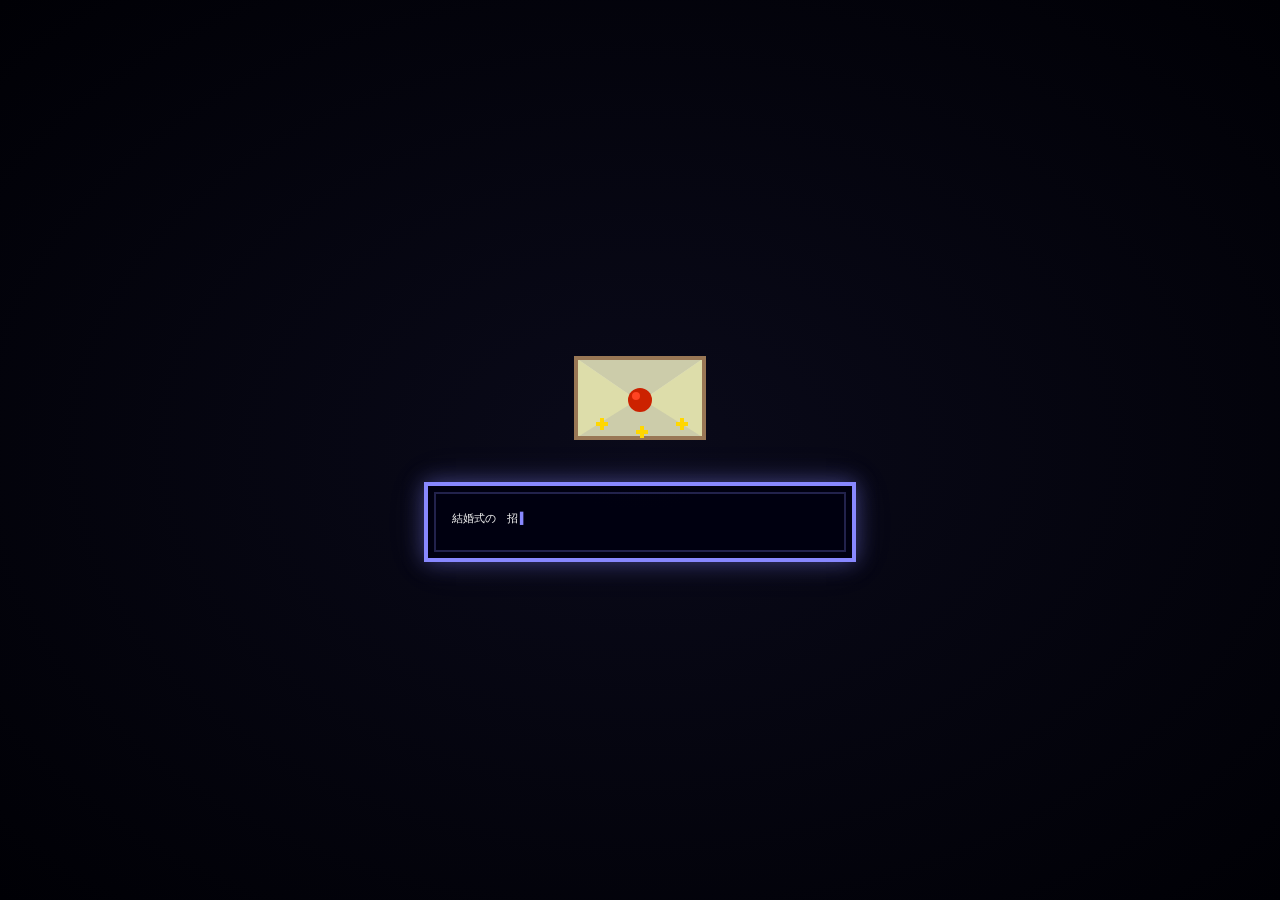
<file: index.html>
<!DOCTYPE html>
<html lang="ja">
<head>
  <meta charset="UTF-8">
  <meta name="viewport" content="width=device-width, initial-scale=1.0">
  <title>TOMOYA &amp; SAYAKA WEDDING 2026</title>
  <link rel="preconnect" href="https://fonts.googleapis.com">
  <link rel="preconnect" href="https://fonts.gstatic.com" crossorigin>
  <link href="https://fonts.googleapis.com/css2?family=Press+Start+2P&display=swap" rel="stylesheet">
  <link rel="stylesheet" href="style.css">
</head>
<body>

  <!-- ===== Loading Screen ===== -->
  <div id="loading-overlay" class="hidden">
    <div class="loading-inner">
      <canvas id="loading-canvas" width="180" height="100"></canvas>
      <div class="loading-title-wrap">
        <span class="loading-title">NOW LOADING</span><span id="loading-dots" class="loading-dots"></span>
      </div>
      <div class="loading-bar-wrap">
        <div class="loading-bar">
          <div id="loading-bar-fill" class="loading-bar-fill"></div>
        </div>
        <span id="loading-percent" class="loading-percent">0%</span>
      </div>
      <div id="loading-msg" class="loading-msg">冒険の準備中...</div>
    </div>
  </div>

  <!-- ===== Opening Overlay ===== -->
  <div id="opening-overlay">
    <div class="opening-inner">
      <canvas id="envelope-canvas" width="160" height="120"></canvas>
      <div id="opening-message-box" class="rpg-message-box opening-msg-box">
        <span id="opening-text"></span><span class="rpg-cursor blink">▌</span>
      </div>
      <button id="open-btn" class="rpg-button hidden" onclick="openInvitation()">
        ▶&nbsp;開封する
      </button>
    </div>
  </div>

  <!-- ===== Main Content ===== -->
  <main id="main-content" class="hidden">

    <!-- Section 1: Title Screen -->
    <section id="title-section">
      <canvas id="title-canvas"></canvas>
      <div class="title-overlay">
        <div class="title-text-block">
          <p class="title-sub">- WEDDING INVITATION -</p>
          <h1 class="title-main">TOMOYA<br><span class="title-amp">&amp;</span><br>SAYAKA</h1>
          <p class="title-date">2026 . 11 . 02</p>
        </div>
        <div class="scroll-hint blink-slow">▼ SCROLL DOWN ▼</div>
      </div>
      <button id="hint-btn" class="hint-btn" aria-label="ヒントを見る">🍀</button>
      <div id="hint-toast" class="hint-toast hidden">
        <div class="rpg-message-box hint-msg-box">
          <span class="hint-face">❓</span>
          <p class="hint-text">なんか気になる鳥居が...<br>5回タップすると<br>何かが起こるかも！？</p>
        </div>
      </div>
    </section>

    <!-- Section 2: Story / Message -->
    <section id="story-section">
      <div class="pixel-grid-bg"></div>
      <div class="story-inner">
        <div class="story-messages">
          <div class="rpg-message-box story-box scroll-reveal" data-delay="0">
            <div class="message-face">💬</div>
            <p id="story-text-1" class="story-text"></p>
            <span class="rpg-cursor blink hidden" id="cur1">▌</span>
          </div>
          <div class="rpg-message-box story-box scroll-reveal" data-delay="200">
            <div class="message-face">💬</div>
            <p id="story-text-2" class="story-text"></p>
            <span class="rpg-cursor blink hidden" id="cur2">▌</span>
          </div>
        </div>
      </div>
    </section>

    <!-- Section 3: Character Profiles -->
    <section id="characters-section">
      <h2 class="section-title scroll-reveal">- PARTY MEMBERS -</h2>
      <div class="characters-grid">

        <!-- Tomoya -->
        <div class="rpg-status-window scroll-reveal" data-delay="0">
          <div class="status-header">
            <span class="status-icon">♥</span> 新郎
          </div>
          <div class="status-body">
            <div class="sprite-area">
              <canvas id="tomoya-canvas" width="128" height="176"></canvas>
            </div>
            <div class="status-info">
              <div class="status-row">
                <span class="label">NAME</span>
                <span class="value kana">はら ともや</span>
              </div>
              <div class="status-row">
                <span class="label">LEVEL</span>
                <span class="value" id="tomoya-level">??</span>
              </div>
              <div class="status-bar-row">
                <span class="label">HP</span>
                <div class="stat-bar-wrap">
                  <div class="stat-bar" data-value="100">
                    <div class="stat-bar-fill hp-fill" style="width:0%"></div>
                  </div>
                  <span class="stat-val">210/210</span>
                </div>
              </div>
              <div class="status-bar-row">
                <span class="label">MP</span>
                <div class="stat-bar-wrap">
                  <div class="stat-bar" data-value="100">
                    <div class="stat-bar-fill mp-fill" style="width:0%"></div>
                  </div>
                  <span class="stat-val">100/100</span>
                </div>
              </div>
            </div>
          </div>
          <div class="status-footer">
            <div class="status-row2"><span class="label">CLASS</span><span class="value">広島の勇者</span></div>
            <div class="status-row2"><span class="label">FROM</span><span class="value">広島県</span></div>
            <div class="status-row2"><span class="label">BIRTHDAY</span><span class="value">2000.03.12</span></div>
            <div class="status-row2"><span class="label">FAV.FOOD</span><span class="value">さやかの手料理</span></div>
          </div>
        </div>

        <!-- Sayaka -->
        <div class="rpg-status-window scroll-reveal" data-delay="150">
          <div class="status-header">
            <span class="status-icon">♥</span> 新婦
          </div>
          <div class="status-body">
            <div class="sprite-area">
              <canvas id="sayaka-canvas" width="128" height="176"></canvas>
            </div>
            <div class="status-info">
              <div class="status-row">
                <span class="label">NAME</span>
                <span class="value kana">いけえ さやか</span>
              </div>
              <div class="status-row">
                <span class="label">LEVEL</span>
                <span class="value" id="sayaka-level">??</span>
              </div>
              <div class="status-bar-row">
                <span class="label">HP</span>
                <div class="stat-bar-wrap">
                  <div class="stat-bar" data-value="100">
                    <div class="stat-bar-fill hp-fill" style="width:0%"></div>
                  </div>
                  <span class="stat-val">190/190</span>
                </div>
              </div>
              <div class="status-bar-row">
                <span class="label">MP</span>
                <div class="stat-bar-wrap">
                  <div class="stat-bar" data-value="100">
                    <div class="stat-bar-fill mp-fill" style="width:0%"></div>
                  </div>
                  <span class="stat-val">120/120</span>
                </div>
              </div>
            </div>
          </div>
          <div class="status-footer">
            <div class="status-row2"><span class="label">CLASS</span><span class="value">鹿児島の魔法使い</span></div>
            <div class="status-row2"><span class="label">FROM</span><span class="value">鹿児島県</span></div>
            <div class="status-row2"><span class="label">BIRTHDAY</span><span class="value">1998.09.19</span></div>
            <div class="status-row2"><span class="label">FAV.FOOD</span><span class="value">牡蠣</span></div>
          </div>
        </div>

      </div>
    </section>

    <!-- Section 4: Wedding Information -->
    <section id="info-section">
      <h2 class="section-title scroll-reveal">- QUEST DETAILS -</h2>
      <div class="info-grid">

        <!-- Date/Time -->
        <div class="rpg-info-window scroll-reveal" data-delay="0">
          <div class="info-window-title">── QUEST DATE ──</div>
          <div class="info-window-body">
            <div class="info-big">2026年 11月 2日</div>
            <div class="info-sub">月曜日</div>
            <div class="info-row"><span class="info-label">OPEN</span><span class="info-val">13:00</span></div>
            <div class="info-row"><span class="info-label">START</span><span class="info-val">14:00</span></div>
          </div>
        </div>

        <!-- Location -->
        <div class="rpg-info-window scroll-reveal" data-delay="100">
          <div class="info-window-title">── LOCATION ──</div>
          <div class="info-window-body">
            <div class="info-big">広島・宮島本土</div>
            <div class="info-sub">廿日市市</div>
            <a href="YOUR_GOOGLE_MAP_URL" target="_blank" class="rpg-button map-btn" rel="noopener noreferrer">
              ▶ MAP を開く
            </a>
          </div>
        </div>

        <!-- Countdown -->
        <div class="rpg-info-window countdown-window scroll-reveal" data-delay="200">
          <div class="info-window-title">── NEXT EVENT ──</div>
          <div class="info-window-body">
            <div class="countdown-star">★ Wedding Day ★</div>
            <div class="countdown-display">
              <div class="countdown-unit">
                <span id="cd-days" class="cd-num">---</span>
                <span class="cd-label">日</span>
              </div>
              <div class="countdown-unit">
                <span id="cd-hours" class="cd-num">--</span>
                <span class="cd-label">時間</span>
              </div>
              <div class="countdown-unit">
                <span id="cd-mins" class="cd-num">--</span>
                <span class="cd-label">分</span>
              </div>
              <div class="countdown-unit">
                <span id="cd-secs" class="cd-num">--</span>
                <span class="cd-label">秒</span>
              </div>
            </div>
            <div class="countdown-progress-wrap">
              <div class="countdown-progress-bar">
                <div id="cd-progress" class="countdown-progress-fill"></div>
              </div>
            </div>
          </div>
        </div>

      </div>
    </section>

    <!-- Section 5: RSVP -->
    <section id="rsvp-section">
      <div class="rsvp-inner scroll-reveal">
        <div class="rpg-message-box rsvp-box">
          <div class="rsvp-title">── QUEST: 出欠確認 ──</div>
          <p class="rsvp-msg">新たな冒険に<br>参加しますか？</p>
          <div class="rsvp-buttons">
            <a href="YOUR_GOOGLE_FORM_URL" target="_blank" class="rpg-button rsvp-yes" rel="noopener noreferrer">
              ▶ 出欠を回答する
            </a>
            <button class="rpg-button rsvp-no" onclick="showMaybe()">
              　後で決める
            </button>
          </div>
          <p id="rsvp-maybe-msg" class="rsvp-maybe hidden">
            …それでも、いつか一緒に冒険しましょう！
          </p>
        </div>
      </div>
    </section>

    <!-- Section 6: Scene (character & torii animation) -->
    <section id="scene-section">
      <div class="pixel-grid-bg"></div>
      <div class="scene-inner">
        <canvas id="story-canvas" width="400" height="160"></canvas>
      </div>
    </section>

    <!-- Footer -->
    <footer>
      <p class="footer-text">TOMOYA &amp; SAYAKA</p>
      <p class="footer-sub">WEDDING 2026.11.02</p>
      <p class="footer-credit">Made with ♥ in Hiroshima</p>
    </footer>

  </main>

  <!-- ===== Easter Egg Overlay ===== -->
  <div id="easter-egg-overlay" class="hidden">
    <div class="easter-egg-inner">
      <div class="rpg-message-box easter-msg-box">
        <p class="easter-exclaim">！</p>
        <p id="easter-text"></p>
        <span class="rpg-cursor blink">▌</span>
      </div>
      <canvas id="yuki-canvas" width="192" height="192"></canvas>
      <div class="rpg-message-box yuki-info-box">
        <p class="yuki-name">ユキ</p>
        <p class="yuki-desc">新婦の実家の<br>白い柴犬</p>
      </div>
      <button class="rpg-button" onclick="closeEasterEgg()">▶ 閉じる</button>
    </div>
  </div>

  <script src="script.js"></script>
</body>
</html>
</file>
<file: style.css>
/* ===================================================
   TOMOYA & SAYAKA WEDDING - Pixel Miyajima RPG Style
   =================================================== */

/* --- CSS Variables --- */
:root {
  --color-bg: #0D0D1A;
  --color-bg2: #1a1a2e;
  --color-gold: #FFD700;
  --color-gold-dark: #CC9900;
  --color-torii: #CC2200;
  --color-torii-dark: #991100;
  --color-water-deep: #003366;
  --color-water-mid: #0055AA;
  --color-water-light: #0077CC;
  --color-sky-dawn: #FF6B35;
  --color-sky-mid: #FF9F45;
  --color-sky-top: #1a0a2e;
  --color-white: #F8F8F8;
  --color-text: #FFFFFF;
  --color-ui-border: #8888FF;
  --color-ui-bg: rgba(0, 0, 16, 0.95);
  --font-pixel: 'Press Start 2P', monospace;
}

/* --- Reset & Base --- */
*, *::before, *::after {
  box-sizing: border-box;
  margin: 0;
  padding: 0;
}

html {
  scroll-behavior: smooth;
}

body {
  background: var(--color-bg);
  color: var(--color-text);
  font-family: var(--font-pixel);
  overflow-x: hidden;
  image-rendering: pixelated;
  image-rendering: crisp-edges;
}

.hidden {
  display: none !important;
}

/* ===================================================
   Loading Screen
   =================================================== */
#loading-overlay {
  position: fixed;
  inset: 0;
  background: radial-gradient(ellipse at center, #0a0a1a 0%, #000005 100%);
  z-index: 9998;
  display: flex;
  align-items: center;
  justify-content: center;
}

.loading-inner {
  display: flex;
  flex-direction: column;
  align-items: center;
  gap: 20px;
  padding: 24px;
  max-width: 480px;
  width: 100%;
}

#loading-canvas {
  image-rendering: pixelated;
  border: 3px solid rgba(136, 136, 255, 0.25);
}

.loading-title-wrap {
  display: flex;
  align-items: baseline;
}

.loading-title {
  font-family: var(--font-pixel);
  font-size: clamp(0.55rem, 2.5vw, 0.8rem);
  color: var(--color-gold);
  letter-spacing: 0.15em;
  animation: pulse-gold 2s ease-in-out infinite;
}

.loading-dots {
  font-family: var(--font-pixel);
  font-size: clamp(0.55rem, 2.5vw, 0.8rem);
  color: var(--color-gold);
  min-width: 1.5em;
  display: inline-block;
}

.loading-bar-wrap {
  width: 100%;
  max-width: 320px;
  display: flex;
  flex-direction: column;
  gap: 8px;
  align-items: center;
}

.loading-bar {
  width: 100%;
  height: 16px;
  background: #000033;
  border: 3px solid var(--color-ui-border);
  position: relative;
  overflow: hidden;
  image-rendering: pixelated;
  box-shadow: inset 0 2px 0 rgba(0, 0, 0, 0.5), 0 0 12px rgba(136, 136, 255, 0.3);
}

.loading-bar::before {
  content: '';
  position: absolute;
  inset: 0;
  background: repeating-linear-gradient(
    90deg,
    rgba(0, 0, 0, 0.2) 0px,
    rgba(0, 0, 0, 0.2) 8px,
    transparent 8px,
    transparent 16px
  );
  z-index: 1;
  pointer-events: none;
}

.loading-bar-fill {
  height: 100%;
  width: 0%;
  background: linear-gradient(to right, #3333CC, #6666FF, #AAAAFF);
  box-shadow: 0 0 8px rgba(136, 136, 255, 0.8), inset 0 1px 0 rgba(255, 255, 255, 0.3);
  transition: width 0.1s linear;
  position: relative;
}

.loading-bar-fill::after {
  content: '';
  position: absolute;
  top: 0;
  right: 0;
  width: 4px;
  height: 100%;
  background: rgba(255, 255, 255, 0.6);
  animation: shimmer 0.4s linear infinite;
}

.loading-percent {
  font-family: var(--font-pixel);
  font-size: 0.55rem;
  color: var(--color-ui-border);
}

.loading-msg {
  font-family: var(--font-pixel);
  font-size: 0.55rem;
  color: #AAAACC;
  min-height: 1.5em;
  text-align: center;
  line-height: 1.8;
  animation: fadeIn 0.3s ease;
}

/* ===================================================
   Opening Overlay
   =================================================== */
#opening-overlay {
  position: fixed;
  inset: 0;
  background: radial-gradient(ellipse at center, #0a0a1a 0%, #000005 100%);
  z-index: 9999;
  display: flex;
  align-items: center;
  justify-content: center;
  transition: opacity 0.8s ease, transform 0.8s ease;
}

#opening-overlay.fade-out {
  opacity: 0;
  pointer-events: none;
}

.opening-inner {
  display: flex;
  flex-direction: column;
  align-items: center;
  gap: 24px;
  padding: 24px;
  max-width: 480px;
  width: 100%;
}

#envelope-canvas {
  image-rendering: pixelated;
  animation: float 3s ease-in-out infinite;
}

.opening-msg-box {
  width: 100%;
  min-height: 80px;
}

/* ===================================================
   RPG UI Components
   =================================================== */
.rpg-message-box {
  background: var(--color-ui-bg);
  border: 4px solid var(--color-ui-border);
  box-shadow:
    inset 0 0 0 2px #000010,
    0 0 20px rgba(136, 136, 255, 0.4),
    0 0 40px rgba(136, 136, 255, 0.1);
  padding: 20px 24px;
  font-family: var(--font-pixel);
  color: var(--color-white);
  position: relative;
  line-height: 2;
  font-size: 0.7rem;
}

.rpg-message-box::before {
  content: '';
  position: absolute;
  inset: 6px;
  border: 2px solid rgba(136, 136, 255, 0.25);
  pointer-events: none;
}

.rpg-status-window {
  background: linear-gradient(160deg, #000033 0%, #000018 100%);
  border: 4px solid #4444CC;
  box-shadow:
    inset 0 0 0 2px #00001a,
    0 0 24px rgba(68, 68, 204, 0.45),
    0 0 48px rgba(68, 68, 204, 0.1);
  padding: 0;
  position: relative;
  overflow: hidden;
}

.rpg-status-window::before {
  content: '';
  position: absolute;
  inset: 6px;
  border: 2px solid rgba(68, 68, 204, 0.25);
  pointer-events: none;
  z-index: 1;
}

.rpg-info-window {
  background: linear-gradient(160deg, #001122 0%, #000d1a 100%);
  border: 4px solid var(--color-gold-dark);
  box-shadow:
    inset 0 0 0 2px #000a00,
    0 0 20px rgba(255, 215, 0, 0.25),
    0 0 40px rgba(255, 215, 0, 0.08);
  padding: 0;
  position: relative;
}

.rpg-info-window::before {
  content: '';
  position: absolute;
  inset: 6px;
  border: 2px solid rgba(255, 215, 0, 0.2);
  pointer-events: none;
}

/* --- RPG Button --- */
.rpg-button {
  display: inline-block;
  background: #000033;
  border: 3px solid var(--color-ui-border);
  color: var(--color-white);
  font-family: var(--font-pixel);
  font-size: 0.6rem;
  padding: 12px 20px;
  cursor: pointer;
  text-decoration: none;
  position: relative;
  transition: all 0.15s;
  box-shadow: 0 0 12px rgba(136, 136, 255, 0.3);
  letter-spacing: 0.05em;
  animation: pulse-btn 2.5s ease-in-out infinite;
}

.rpg-button:hover {
  background: #110044;
  box-shadow: 0 0 24px rgba(136, 136, 255, 0.7);
  color: var(--color-gold);
  transform: translateY(-2px);
}

.rpg-button:active {
  transform: translateY(0);
}

/* --- RPG Cursor --- */
.rpg-cursor {
  display: inline-block;
  color: var(--color-ui-border);
  margin-left: 2px;
}

/* ===================================================
   Keyframe Animations
   =================================================== */
@keyframes blink {
  0%, 100% { opacity: 1; }
  50% { opacity: 0; }
}

@keyframes blink-slow {
  0%, 100% { opacity: 1; }
  50% { opacity: 0.2; }
}

@keyframes float {
  0%, 100% { transform: translateY(0px); }
  50% { transform: translateY(-10px); }
}

@keyframes fadeIn {
  from { opacity: 0; }
  to { opacity: 1; }
}

@keyframes slideUp {
  from { opacity: 0; transform: translateY(30px); }
  to { opacity: 1; transform: translateY(0); }
}

@keyframes shimmer {
  0% { background-position: -200% center; }
  100% { background-position: 200% center; }
}

@keyframes pulse-btn {
  0%, 100% { box-shadow: 0 0 12px rgba(136, 136, 255, 0.3); }
  50% { box-shadow: 0 0 28px rgba(136, 136, 255, 0.7); }
}

@keyframes pulse-gold {
  0%, 100% { text-shadow: 0 0 8px rgba(255, 215, 0, 0.4); }
  50% { text-shadow: 0 0 24px rgba(255, 215, 0, 0.9), 0 0 48px rgba(255, 165, 0, 0.4); }
}

@keyframes cloudMove {
  from { transform: translateX(-120px); }
  to { transform: translateX(120vw); }
}

@keyframes sparkle {
  0% { opacity: 0; transform: scale(0) rotate(0deg); }
  50% { opacity: 1; transform: scale(1.2) rotate(180deg); }
  100% { opacity: 0; transform: scale(0) rotate(360deg); }
}

@keyframes wave {
  0% { transform: translateX(0); }
  100% { transform: translateX(-50%); }
}

@keyframes titleGlow {
  0%, 100% {
    text-shadow:
      0 0 10px rgba(255, 215, 0, 0.6),
      0 0 30px rgba(255, 140, 0, 0.3);
  }
  50% {
    text-shadow:
      0 0 20px rgba(255, 215, 0, 1),
      0 0 50px rgba(255, 140, 0, 0.6),
      0 0 80px rgba(255, 80, 0, 0.3);
  }
}

@keyframes scanline {
  0% { transform: translateY(-100%); }
  100% { transform: translateY(100vh); }
}

@keyframes flash-white {
  0% { opacity: 0; }
  30% { opacity: 1; }
  100% { opacity: 0; }
}

/* ===================================================
   Opening Screen Specifics
   =================================================== */
.blink { animation: blink 0.8s step-end infinite; }
.blink-slow { animation: blink-slow 1.6s ease-in-out infinite; }

/* ===================================================
   Section 1: Title
   =================================================== */
#title-section {
  position: relative;
  width: 100%;
  height: 100vh;
  min-height: 600px;
  overflow: hidden;
  background: var(--color-sky-top);
}

#title-canvas {
  position: absolute;
  inset: 0;
  width: 100%;
  height: 100%;
  image-rendering: pixelated;
}

.title-overlay {
  position: absolute;
  inset: 0;
  display: flex;
  flex-direction: column;
  align-items: center;
  justify-content: center;
  pointer-events: none;
  padding: 20px;
}

.title-text-block {
  text-align: center;
  animation: fadeIn 1.5s ease 0.5s both;
}

.title-sub {
  font-size: 0.5rem;
  color: var(--color-gold);
  letter-spacing: 0.2em;
  margin-bottom: 16px;
  animation: pulse-gold 3s ease-in-out infinite;
}

.title-main {
  font-size: clamp(1.4rem, 5vw, 2.8rem);
  color: var(--color-white);
  line-height: 1.6;
  animation: titleGlow 3s ease-in-out infinite;
  text-shadow:
    0 0 20px rgba(255, 215, 0, 0.8),
    0 0 50px rgba(255, 140, 0, 0.4),
    4px 4px 0 rgba(0, 0, 0, 0.8);
}

.title-amp {
  color: var(--color-gold);
  font-size: 0.8em;
}

.title-date {
  font-size: 0.65rem;
  color: var(--color-gold);
  margin-top: 16px;
  letter-spacing: 0.25em;
  animation: pulse-gold 3s ease-in-out infinite 1s;
}

.scroll-hint {
  position: absolute;
  bottom: 32px;
  font-size: 0.5rem;
  color: var(--color-ui-border);
  letter-spacing: 0.15em;
}

/* ===================================================
   Section 2: Story
   =================================================== */
#story-section {
  position: relative;
  background: #050510;
  padding: 80px 20px;
  overflow: hidden;
  min-height: auto;
}

#scene-section {
  position: relative;
  background: #050510;
  padding: 60px 20px;
  overflow: hidden;
}

.scene-inner {
  max-width: 700px;
  margin: 0 auto;
  display: flex;
  justify-content: center;
}

.pixel-grid-bg {
  position: absolute;
  inset: 0;
  background-image:
    linear-gradient(rgba(136, 136, 255, 0.05) 1px, transparent 1px),
    linear-gradient(90deg, rgba(136, 136, 255, 0.05) 1px, transparent 1px);
  background-size: 32px 32px;
  pointer-events: none;
}

.story-inner {
  max-width: 700px;
  margin: 0 auto;
  display: flex;
  flex-direction: column;
  align-items: center;
  gap: 40px;
}

#story-canvas {
  image-rendering: pixelated;
  max-width: 100%;
  border: 3px solid rgba(136, 136, 255, 0.2);
}

.story-messages {
  display: flex;
  flex-direction: column;
  gap: 24px;
  width: 100%;
}

.story-box {
  font-size: 0.65rem;
  line-height: 2.2;
}

.message-face {
  font-size: 1rem;
  margin-bottom: 8px;
}

.story-text {
  min-height: 2em;
  white-space: pre-wrap;
}

/* ===================================================
   Section 3: Characters
   =================================================== */
#characters-section {
  background: var(--color-bg2);
  padding: 80px 20px;
}

.section-title {
  text-align: center;
  font-size: clamp(0.55rem, 2vw, 0.85rem);
  color: var(--color-gold);
  margin-bottom: 48px;
  letter-spacing: 0.15em;
  animation: pulse-gold 3s ease-in-out infinite;
}

.characters-grid {
  display: grid;
  grid-template-columns: repeat(auto-fit, minmax(300px, 1fr));
  gap: 32px;
  max-width: 900px;
  margin: 0 auto;
}

/* Status Window Layout */
.status-header {
  background: linear-gradient(90deg, #220033, #110022);
  border-bottom: 4px solid #4444CC;
  padding: 12px 16px;
  font-size: 0.65rem;
  color: var(--color-gold);
  display: flex;
  align-items: center;
  gap: 8px;
  position: relative;
  z-index: 2;
}

.status-icon {
  color: #FF4466;
  animation: pulse-btn 1.5s ease-in-out infinite;
}

.status-body {
  display: flex;
  gap: 16px;
  padding: 16px;
  align-items: flex-start;
  position: relative;
  z-index: 2;
}

.sprite-area {
  flex-shrink: 0;
  border: 2px solid rgba(68, 68, 204, 0.4);
  background: rgba(0, 0, 40, 0.6);
  padding: 4px;
}

.sprite-area canvas {
  display: block;
  image-rendering: pixelated;
}

.status-info {
  flex: 1;
  display: flex;
  flex-direction: column;
  gap: 8px;
}

.status-row {
  display: flex;
  gap: 8px;
  font-size: 0.55rem;
  align-items: baseline;
}

.status-row .label {
  color: #8888FF;
  min-width: 45px;
  flex-shrink: 0;
}

.status-row .value {
  color: var(--color-white);
  word-break: break-all;
}

.status-row .value.gold {
  color: var(--color-gold);
}

.status-row .value.kana {
  font-size: 0.5rem;
}

/* HP / MP bar rows */
.status-bar-row {
  display: flex;
  gap: 8px;
  align-items: center;
  font-size: 0.5rem;
}

.status-bar-row .label {
  color: #8888FF;
  min-width: 45px;
  flex-shrink: 0;
  font-size: 0.55rem;
}

.stat-bar-wrap {
  display: flex;
  align-items: center;
  gap: 6px;
  flex: 1;
}

.stat-bar {
  flex: 1;
  height: 10px;
  background: #0a0a22;
  border: 2px solid #444466;
  position: relative;
  overflow: hidden;
  image-rendering: pixelated;
  box-shadow: inset 0 2px 0 rgba(0,0,0,0.5);
}

/* 4px pixel-stripe pattern on the bar track */
.stat-bar::before {
  content: '';
  position: absolute;
  inset: 0;
  background: repeating-linear-gradient(
    90deg,
    rgba(0,0,0,0.15) 0px,
    rgba(0,0,0,0.15) 4px,
    transparent 4px,
    transparent 8px
  );
  z-index: 1;
  pointer-events: none;
}

.stat-bar-fill {
  height: 100%;
  transition: width 1.6s cubic-bezier(0.25, 0.46, 0.45, 0.94);
  position: relative;
}

.hp-fill {
  background: linear-gradient(to bottom, #44FF66 0%, #00CC33 60%, #009922 100%);
  box-shadow: 0 0 6px #00FF44, inset 0 1px 0 rgba(255,255,255,0.4);
}

.mp-fill {
  background: linear-gradient(to bottom, #66AAFF 0%, #2266FF 60%, #1144CC 100%);
  box-shadow: 0 0 6px #4488FF, inset 0 1px 0 rgba(255,255,255,0.4);
}

.stat-val {
  font-size: 0.42rem;
  color: #AAAACC;
  white-space: nowrap;
  min-width: 42px;
  text-align: right;
}

.status-footer {
  border-top: 2px solid rgba(68, 68, 204, 0.3);
  padding: 12px 16px;
  display: flex;
  flex-direction: column;
  gap: 6px;
  position: relative;
  z-index: 2;
}

.status-row2 {
  display: flex;
  gap: 8px;
  font-size: 0.5rem;
  align-items: baseline;
}

.status-row2 .label {
  color: #8888FF;
  min-width: 80px;
  flex-shrink: 0;
}

.status-row2 .value {
  color: #CCCCFF;
}

/* ===================================================
   Section 4: Info
   =================================================== */
#info-section {
  background: var(--color-bg);
  padding: 80px 20px;
}

.info-grid {
  display: grid;
  grid-template-columns: repeat(auto-fit, minmax(260px, 1fr));
  gap: 28px;
  max-width: 960px;
  margin: 0 auto;
}

.info-window-title {
  background: linear-gradient(90deg, #111a00, #0a1200);
  border-bottom: 3px solid var(--color-gold-dark);
  padding: 10px 16px;
  font-size: 0.55rem;
  color: var(--color-gold);
  letter-spacing: 0.1em;
}

.info-window-body {
  padding: 20px 16px;
  display: flex;
  flex-direction: column;
  gap: 12px;
}

.info-big {
  font-size: clamp(0.6rem, 2.5vw, 0.8rem);
  color: var(--color-white);
  line-height: 1.6;
}

.info-sub {
  font-size: 0.5rem;
  color: #AAAACC;
}

.info-row {
  display: flex;
  gap: 12px;
  font-size: 0.6rem;
  align-items: center;
}

.info-label {
  color: var(--color-gold-dark);
  min-width: 50px;
}

.info-val {
  color: var(--color-white);
}

.map-btn {
  margin-top: 8px;
  font-size: 0.55rem;
  padding: 10px 16px;
}

/* Countdown */
.countdown-window {
  grid-column: span 1;
}

.countdown-star {
  font-size: 0.6rem;
  color: var(--color-gold);
  text-align: center;
  animation: pulse-gold 2s ease-in-out infinite;
  margin-bottom: 8px;
}

.countdown-display {
  display: grid;
  grid-template-columns: repeat(4, 1fr);
  gap: 8px;
  text-align: center;
}

.countdown-unit {
  display: flex;
  flex-direction: column;
  align-items: center;
  gap: 4px;
}

.cd-num {
  font-size: clamp(0.8rem, 3vw, 1.2rem);
  color: var(--color-gold);
  animation: pulse-gold 1s ease-in-out infinite;
  min-width: 2ch;
}

.cd-label {
  font-size: 0.45rem;
  color: #AAAACC;
}

.countdown-progress-wrap {
  margin-top: 12px;
}

.countdown-progress-bar {
  width: 100%;
  height: 12px;
  background: #000033;
  border: 2px solid var(--color-gold-dark);
  position: relative;
  overflow: hidden;
}

.countdown-progress-fill {
  height: 100%;
  background: linear-gradient(90deg, var(--color-gold-dark), var(--color-gold));
  width: 0%;
  transition: width 1s linear;
  box-shadow: 0 0 8px rgba(255, 215, 0, 0.6);
}

.countdown-progress-fill::after {
  content: '';
  position: absolute;
  top: 0; right: 0;
  width: 4px;
  height: 100%;
  background: white;
  animation: shimmer 0.5s linear infinite;
}

/* ===================================================
   Section 5: RSVP
   =================================================== */
#rsvp-section {
  background: var(--color-bg2);
  padding: 80px 20px;
}

.rsvp-inner {
  max-width: 600px;
  margin: 0 auto;
}

.rsvp-box {
  display: flex;
  flex-direction: column;
  align-items: center;
  gap: 24px;
  padding: 32px;
  text-align: center;
}

.rsvp-title {
  font-size: 0.65rem;
  color: var(--color-gold);
  animation: pulse-gold 3s ease-in-out infinite;
}

.rsvp-msg {
  font-size: 0.65rem;
  line-height: 2.5;
  color: var(--color-white);
}

.rsvp-buttons {
  display: flex;
  flex-direction: column;
  gap: 16px;
  align-items: center;
  width: 100%;
}

.rsvp-yes {
  font-size: 0.6rem;
  padding: 16px 24px;
  background: #001a00;
  border-color: #44FF44;
  box-shadow: 0 0 16px rgba(68, 255, 68, 0.35);
  color: #88FF88;
  width: 100%;
  text-align: center;
}

.rsvp-yes:hover {
  background: #002800;
  box-shadow: 0 0 32px rgba(68, 255, 68, 0.7);
  color: #CCFFCC;
}

.rsvp-no {
  font-size: 0.55rem;
  padding: 12px 20px;
  background: #0a0a1a;
  border-color: #444466;
  color: #8888AA;
  width: 100%;
}

.rsvp-no:hover {
  color: var(--color-white);
}

.rsvp-maybe {
  font-size: 0.55rem;
  color: #8888AA;
  line-height: 2;
  animation: fadeIn 0.5s ease;
}

/* ===================================================
   Footer
   =================================================== */
footer {
  background: #05050F;
  border-top: 2px solid rgba(136, 136, 255, 0.2);
  padding: 48px 20px;
  text-align: center;
  display: flex;
  flex-direction: column;
  gap: 12px;
}

.footer-text {
  font-size: 0.75rem;
  color: var(--color-gold);
  animation: pulse-gold 4s ease-in-out infinite;
}

.footer-sub {
  font-size: 0.5rem;
  color: #6666AA;
}

.footer-credit {
  font-size: 0.45rem;
  color: #444466;
  margin-top: 8px;
}

/* ===================================================
   Hint Button & Toast
   =================================================== */
#hint-btn {
  position: absolute;
  bottom: 24px;
  right: 24px;
  background: rgba(0, 0, 20, 0.65);
  border: 2px solid var(--color-ui-border);
  color: #fff;
  font-size: 1.6rem;
  width: 52px;
  height: 52px;
  padding: 0;
  cursor: pointer;
  z-index: 10;
  animation: hintBounce 2.4s ease-in-out infinite;
  transition: border-color 0.15s, transform 0.15s;
}
#hint-btn:hover,
#hint-btn:focus {
  border-color: var(--color-gold);
  outline: none;
  animation: none;
  transform: scale(1.1);
}

@keyframes hintBounce {
  0%, 100% { transform: translateY(0); }
  40%       { transform: translateY(-8px); }
  60%       { transform: translateY(-3px); }
}

.hint-toast {
  position: absolute;
  bottom: 86px;
  right: 16px;
  z-index: 20;
  width: min(300px, calc(100vw - 32px));
  animation: fadeIn 0.3s ease;
}

.hint-msg-box {
  display: flex;
  align-items: flex-start;
  gap: 10px;
  padding: 12px 14px;
}

.hint-face {
  font-size: 1.2rem;
  flex-shrink: 0;
  line-height: 1.4;
}

.hint-text {
  font-size: 0.55rem;
  line-height: 2;
  color: #CCCCFF;
  margin: 0;
}

/* ===================================================
   Easter Egg
   =================================================== */
#easter-egg-overlay {
  position: fixed;
  inset: 0;
  background: rgba(0, 0, 10, 0.92);
  z-index: 8888;
  display: flex;
  align-items: center;
  justify-content: center;
  animation: fadeIn 0.3s ease;
}

.easter-egg-inner {
  display: flex;
  flex-direction: column;
  align-items: center;
  gap: 20px;
  max-width: 360px;
  padding: 24px;
}

.easter-msg-box {
  width: 100%;
  text-align: center;
}

.easter-exclaim {
  font-size: 1.2rem;
  color: var(--color-gold);
  animation: sparkle 0.5s ease;
  margin-bottom: 8px;
}

#yuki-canvas {
  image-rendering: pixelated;
  border: 3px solid rgba(136, 136, 255, 0.3);
}

.yuki-info-box {
  width: 100%;
  text-align: center;
  padding: 16px;
}

.yuki-name {
  font-size: 0.75rem;
  color: var(--color-gold);
  margin-bottom: 8px;
}

.yuki-desc {
  font-size: 0.55rem;
  color: #CCCCFF;
  line-height: 2;
}

/* ===================================================
   Scroll Reveal Animations
   =================================================== */
.scroll-reveal {
  opacity: 0;
  transform: translateY(24px);
  transition: opacity 0.7s ease, transform 0.7s ease;
}

.scroll-reveal.revealed {
  opacity: 1;
  transform: translateY(0);
}

/* ===================================================
   Flash Overlay (transition effect)
   =================================================== */
#flash-overlay {
  position: fixed;
  inset: 0;
  background: white;
  z-index: 99998;
  pointer-events: none;
  opacity: 0;
  animation: flash-white 0.6s ease forwards;
}

/* ===================================================
   Responsive
   =================================================== */
@media (max-width: 600px) {
  .characters-grid {
    grid-template-columns: 1fr;
  }

  .status-body {
    flex-direction: column;
    align-items: center;
  }

  .info-grid {
    grid-template-columns: 1fr;
  }

  .countdown-display {
    grid-template-columns: repeat(4, 1fr);
  }

  .rsvp-box {
    padding: 20px 16px;
  }

  .title-main {
    font-size: 1.4rem;
  }

  #story-canvas {
    width: 100%;
    height: auto;
  }
}
</file>
